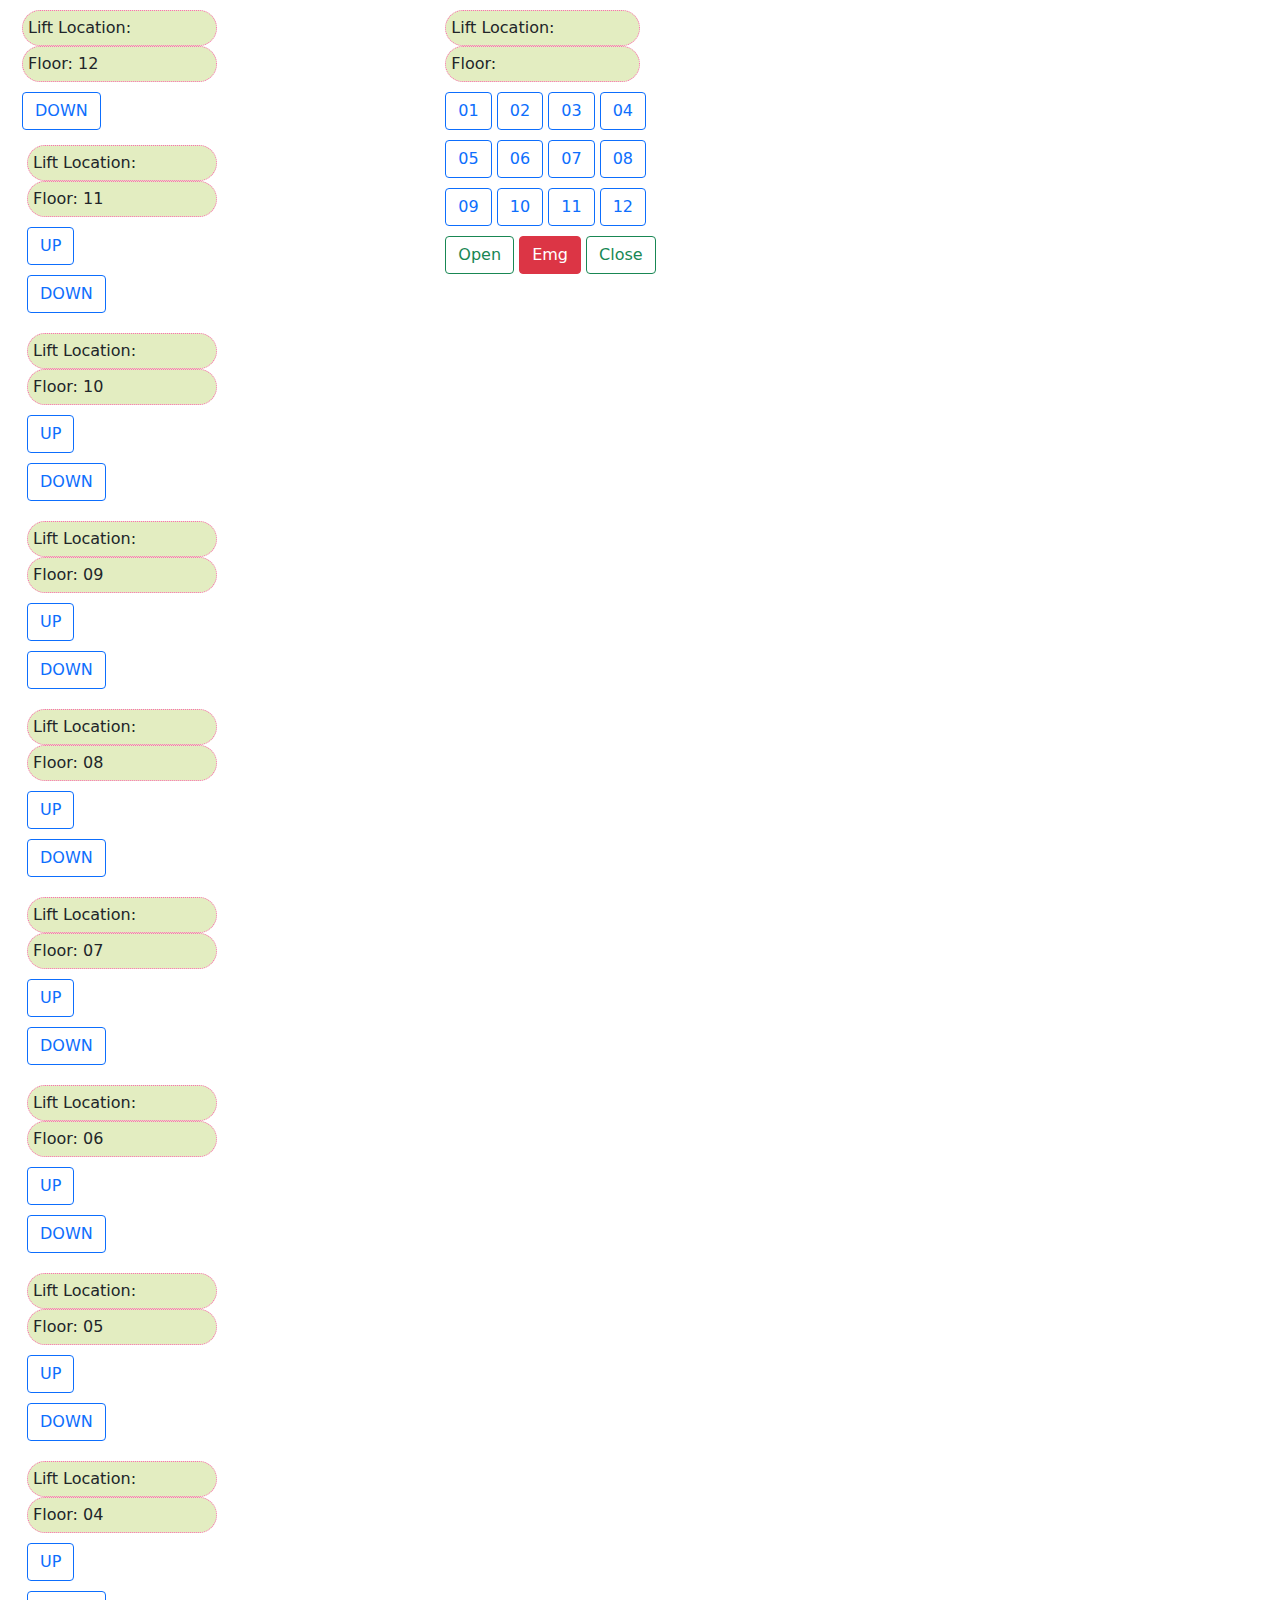
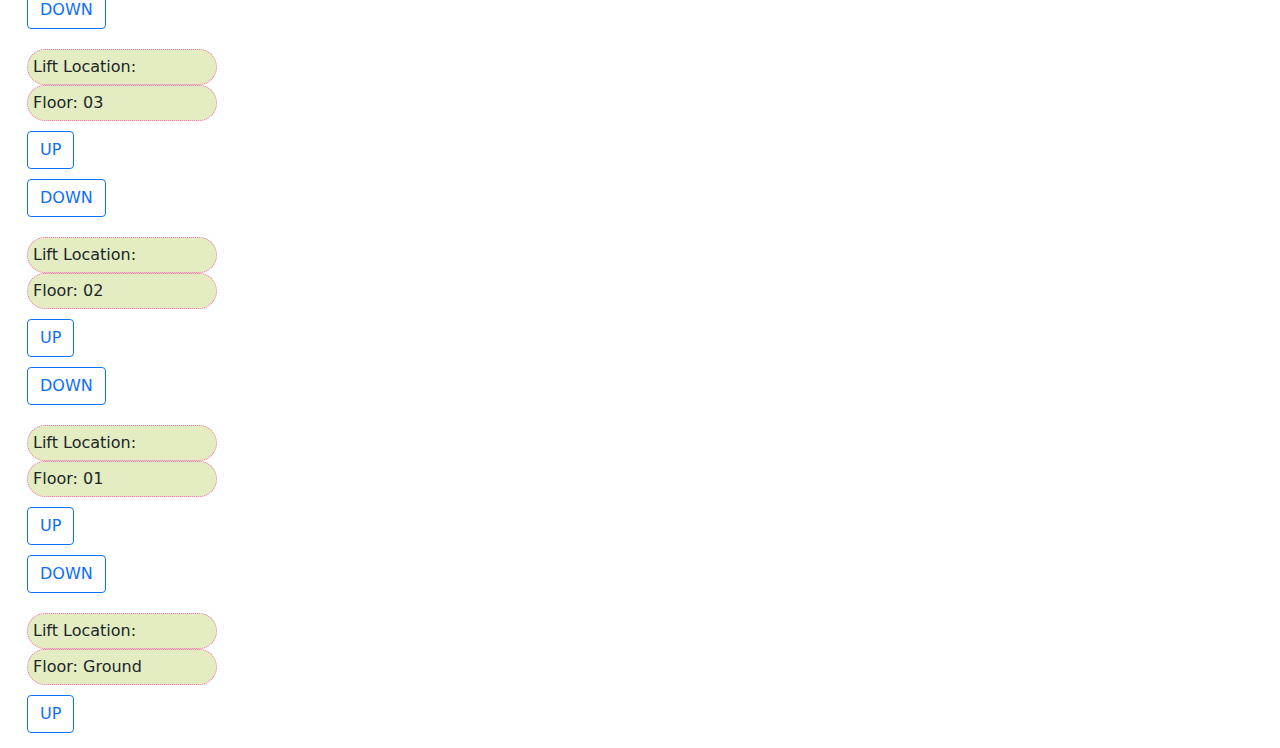
<file: lift_problem.html>
<!DOCTYPE html>
<html lang="en">
<head>
    <meta charset="UTF-8">
    <meta http-equiv="X-UA-Compatible" content="IE=edge">
    <meta name="viewport" content="width=device-width, initial-scale=1.0">
    <title>Document</title>
    <link rel="stylesheet" href="css/bootstrap.min.css">
    <link rel="stylesheet" href="style.css">
    <script src="js/bootstrap.min.js"></script>
    
</head>
<body>
    <div class="container-fluid">
        <div class="row">
            <div class="col-4">
                <div class="row">
                    <div class="col">
                        <div class="boxed"><label>Lift Location: <span id="A"></span></label></div>
                        <div class="boxed"><label>Floor: 12</label></div>
                    </div>
                </div>
                <div class="row">
                    <div class="col"><button class="btn btn-outline-primary" onclick="takeInputFromButtons(12)">DOWN</button></div>
                </div>
                <div class="row">
                    <div class="col">
                        <div class="row">
                            <div class="col">
                                <div class="boxed"><label>Lift Location: <span id="B"></span></label></div>
                                <div class="boxed"><label>Floor: 11</label></div>
                            </div>
                        </div>
                        <div class="row">
                            <div class="col">
                                <button class="btn btn-outline-primary" onclick="takeInputFromButtons(11)">UP</button>
                            </div>
                        </div>
                        <div class="row">
                            <div class="col">
                                <button class="btn btn-outline-primary" onclick="takeInputFromButtons(11)">DOWN</button>
                            </div> 
                        </div>
                    </div>
                </div>
        
                <div class="row">                 
                    <div class="col">
                        <div class="row">
                            <div class="col">
                                <div class="boxed"><label>Lift Location: <span id=""></span></label></div>
                                <div class="boxed"><label>Floor: 10 </label></div>
                            </div>
                        </div>
                        <div class="row">
                            <div class="col">
                                <button class="btn btn-outline-primary" onclick="takeInputFromButtons(10)">UP</button>
                            </div>
                        </div>
                        <div class="row">
                            <div class="col">
                                <button class="btn btn-outline-primary" onclick="takeInputFromButtons(10)">DOWN</button>
                            </div> 
                        </div>
                    </div>
                </div>
        
                <div class="row">
                    <div class="col">
                        <div class="row">
                            <div class="col">
                                <div class="boxed"><label>Lift Location: <span id=""></span></label></div>
                                <div class="boxed"><label>Floor: 09</label></div>
                            </div>
                        </div>
                        <div class="row">
                            <div class="col">
                                <button class="btn btn-outline-primary" onclick="takeInputFromButtons(9)">UP</button>
                            </div>
                        </div>
                        <div class="row">
                            <div class="col">
                                <button class="btn btn-outline-primary" onclick="takeInputFromButtons(9)">DOWN</button>
                            </div> 
                        </div>
                    </div>
                </div>
        
                <div class="row">
                    <div class="col">
                        <div class="row">
                            <div class="col">
                                <div class="boxed"><label>Lift Location: <span id=""></span></label></div>
                                <div class="boxed"><label>Floor: 08</label></div>
                            </div>
                        </div>
                        <div class="row">
                            <div class="col">
                                <button class="btn btn-outline-primary" onclick="takeInputFromButtons(8)">UP</button>
                            </div>
                        </div>
                        <div class="row">
                            <div class="col">
                                <button class="btn btn-outline-primary" onclick="takeInputFromButtons(8)">DOWN</button>
                            </div> 
                        </div>
                    </div>
                </div>
        
                <div class="row">
                    <div class="col">
                        <div class="row">
                            <div class="col">
                                <div class="boxed"><label>Lift Location: <span id=""></span></label></div>
                                <div class="boxed"><label>Floor: 07</label></div>
                            </div>
                        </div>
                        <div class="row">
                            <div class="col">
                                <button class="btn btn-outline-primary" onclick="takeInputFromButtons(7)">UP</button>
                            </div>
                        </div>
                        <div class="row">
                            <div class="col">
                                <button class="btn btn-outline-primary" onclick="takeInputFromButtons(7)">DOWN</button>
                            </div> 
                        </div>
                    </div>
                </div>
        
                <div class="row">
                    <div class="col">
                        <div class="row">
                            <div class="col">
                                <div class="boxed"><label>Lift Location: <span id=""></span></label></div>
                                <div class="boxed"><label>Floor: 06</label></div>
                            </div>
                        </div>
                        <div class="row">
                            <div class="col">
                                <button class="btn btn-outline-primary" onclick="takeInputFromButtons(6)">UP</button>
                            </div>
                        </div>
                        <div class="row">
                            <div class="col">
                                <button class="btn btn-outline-primary" onclick="takeInputFromButtons(6)">DOWN</button>
                            </div> 
                        </div>
                    </div>
                </div>
        
                <div class="row">
                    <div class="col">
                        <div class="row">
                            <div class="col">
                                <div class="boxed"><label>Lift Location: <span id=""></span></label></div>
                                <div class="boxed"><label>Floor: 05</label></div>
                            </div>
                        </div>
                        <div class="row">
                            <div class="col">
                                <button class="btn btn-outline-primary" onclick="takeInputFromButtons(5)">UP</button>
                            </div>
                        </div>
                        <div class="row">
                            <div class="col">
                                <button class="btn btn-outline-primary" onclick="takeInputFromButtons(5)">DOWN</button>
                            </div> 
                        </div>
                    </div>
                </div>
        
                <div class="row">
                    <div class="col">
                        <div class="row">
                            <div class="col">
                                <div class="boxed"><label>Lift Location: <span id=""></span></label></div>
                                <div class="boxed"><label>Floor: 04</label></div>
                            </div>
                        </div>
                        <div class="row">
                            <div class="col">
                                <button class="btn btn-outline-primary" onclick="takeInputFromButtons(4)">UP</button>
                            </div>
                        </div>
                        <div class="row">
                            <div class="col">
                                <button class="btn btn-outline-primary" onclick="takeInputFromButtons(4)">DOWN</button>
                            </div> 
                        </div>
                    </div>
                </div>
        
                <div class="row">
                    <div class="col">
                        <div class="row">
                            <div class="col">
                                <div class="boxed"><label>Lift Location: <span id=""></span></label></div>
                                <div class="boxed"><label>Floor: 03</label></div>
                            </div>
                        </div>
                        <div class="row">
                            <div class="col">
                                <button class="btn btn-outline-primary" onclick="takeInputFromButtons(3)">UP</button>
                            </div>
                        </div>
                        <div class="row">
                            <div class="col">
                                <button class="btn btn-outline-primary" onclick="takeInputFromButtons(3)">DOWN</button>
                            </div> 
                        </div>
                    </div>
                </div>
        
                <div class="row">
                    <div class="col">
                        <div class="row">
                            <div class="col">
                                <div class="boxed"><label>Lift Location: <span id=""></span></label></div>
                                <div class="boxed"><label>Floor: 02</label></div>
                            </div>
                        </div>
                        <div class="row">
                            <div class="col">
                                <button class="btn btn-outline-primary" onclick="takeInputFromButtons(2)">UP</button>
                            </div>
                        </div>
                        <div class="row">
                            <div class="col">
                                <button class="btn btn-outline-primary" onclick="takeInputFromButtons(2)">DOWN</button>
                            </div> 
                        </div>
                    </div>
                </div>
        
                <div class="row">
                    <div class="col">
                        <div class="row">
                            <div class="col">
                                <div class="boxed"><label>Lift Location: <span id=""></span></label></div>
                                <div class="boxed"><label>Floor: 01</label></div>
                            </div>
                        </div>
                        <div class="row">
                            <div class="col">
                                <button class="btn btn-outline-primary" onclick="takeInputFromButtons(2)">UP</button>
                            </div>
                        </div>
                        <div class="row">
                            <div class="col">
                                <button class="btn btn-outline-primary" onclick="takeInputFromButtons(2)">DOWN</button>
                            </div> 
                        </div>
                    </div>
                </div>
        
                <div class="row">
                    <div class="col">
                        <div class="row">
                            <div class="col">
                                <div class="boxed"><label>Lift Location: <span id=""></span></label></div>
                                <div class="boxed"><label>Floor: Ground </label></div>
                            </div>
                        </div>
                        <div class="row">
                            <div class="col">
                                <button class="btn btn-outline-primary" onclick="takeInputFromButtons(1)">UP</button>
                            </div>
                        </div>
                    </div>
                </div>

            </div>
            <div class="col-4">
                <div class="row">
                    <div class="col">
                        <div class="boxed"><label>Lift Location: <span id="status"></span></label></div>
                        <div class="boxed"><label>Floor: <span id="status"></span></label></div>
                    </div>
                </div>
                <div class="row">
                    <div class="col">
                        <button onclick="takeInputFromButtons(01)" class="btn btn-outline-primary">01</button>
                        <button onclick="takeInputFromButtons(02)" class="btn btn-outline-primary">02</button>
                        <button onclick="takeInputFromButtons(03)" class="btn btn-outline-primary">03</button>
                        <button onclick="takeInputFromButtons(04)" class="btn btn-outline-primary">04</button>
                    </div>
                </div>
                <div class="row">
                    <div class="col">
                        <button onclick="takeInputFromButtons(05)" class="btn btn-outline-primary">05</button>
                        <button onclick="takeInputFromButtons(06)" class="btn btn-outline-primary">06</button>
                        <button onclick="takeInputFromButtons(07)" class="btn btn-outline-primary">07</button>
                        <button onclick="takeInputFromButtons(08)" class="btn btn-outline-primary">08</button>
                    </div>
                </div>
                <div class="row">
                    <div class="col">
                        <button onclick="takeInputFromButtons(09)" class="btn btn-outline-primary">09</button>
                        <button onclick="takeInputFromButtons(10)" class="btn btn-outline-primary">10</button>
                        <button onclick="takeInputFromButtons(11)" class="btn btn-outline-primary">11</button>
                        <button onclick="takeInputFromButtons(12)" class="btn btn-outline-primary">12</button>
                    </div>
                </div>
                <div class="row">
                    <div class="col">
                        <button onclick='getData("OPEN")' class="btn btn-outline-success">Open</button>
                        <button onclick='getData("Emergency")' class="btn btn-danger">Emg</button>
                        <button onclick='getData("CLOSE")' class="btn btn-outline-success">Close</button>
                    </div>
                </div>
            </div>
        </div>
    </div>
    <script src="es6/lift.js"></script> 
</body>
</html>
</file>
<file: style.css>
.row{
    padding: 5px;
    
}
.boxed{
    border: 1px dotted rgb(185, 138, 51);
    padding: 5px;
    border-radius: 20px;
    margin-right: 50%;
    background-color: rgba(213, 228, 161, 0.664);
    border-color: hotpink;
}

.btn:hover{
    background-color: rgb(141, 184, 99);
    border-color: rgb(214, 82, 30);
    border-radius: 50%;
}
</file>
